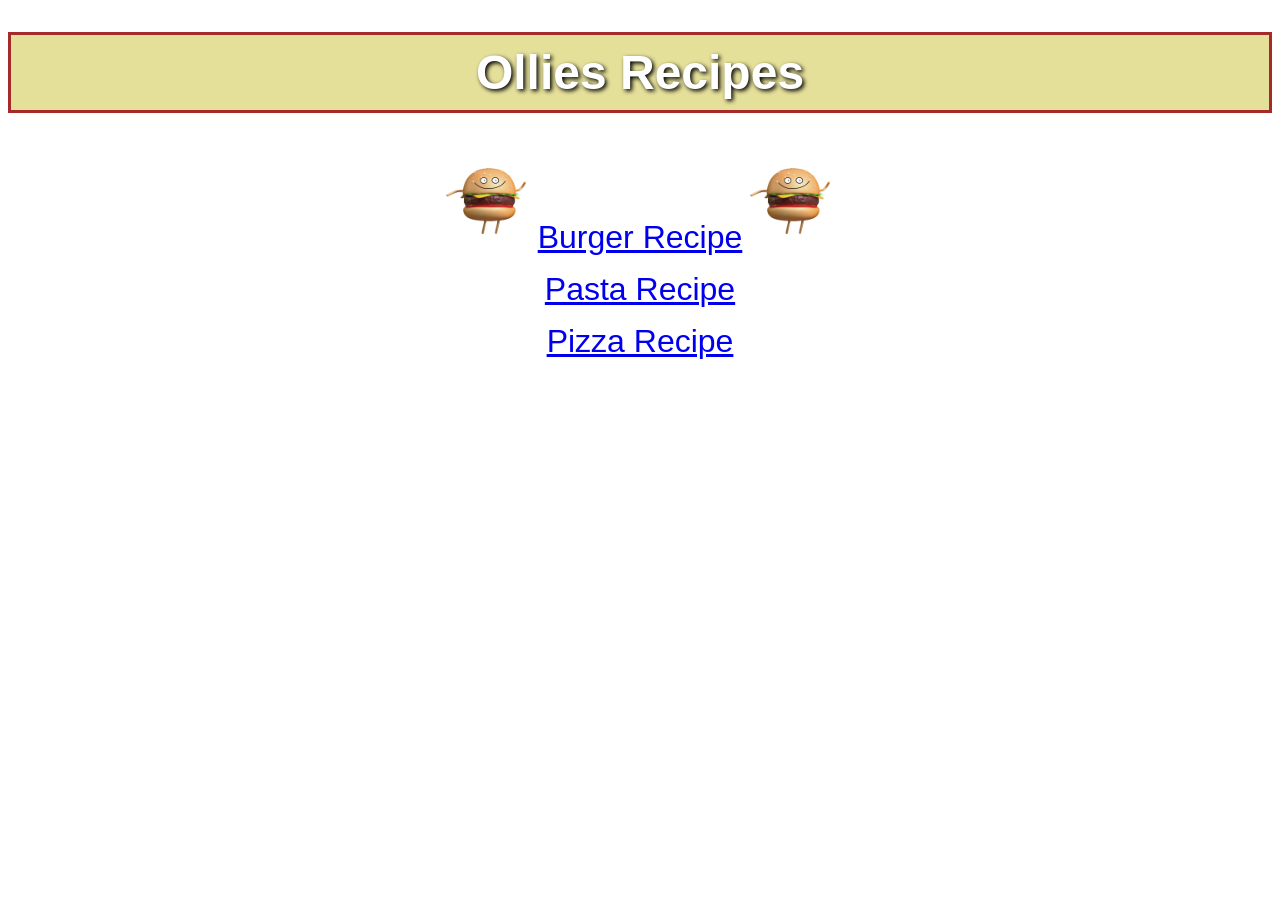
<file: index.html>
<!DOCTYPE html>
<html lang="en">
<head>
    <meta charset="UTF-8">
    <meta name="viewport" content="width=device-width, initial-scale=1.0">
    <link rel="stylesheet" href="style.css">
    <title>Ollies Recipes</title>
</head>
<body>
    <h1  class="hometitle">Ollies Recipes</h1>
        <ul class="recipelist">
        <li class="one"><img class = "gif" src="gifs/burger.gif"><a href="recipes/burger.html">Burger Recipe</a><img class = "gif" src="gifs/burger.gif"></li>
        <li class = "two"><a href="recipes/pasta.html">Pasta Recipe</a></li>
        <li class = "three"><a href="recipes/pizza.html">Pizza Recipe</a></li>
    </ul>

</body>
</html>
</file>
<file: style.css>
html{
    box-sizing: border-box;
}

.hometitle{
    font-family:Arial, Helvetica, sans-serif;
    box-sizing: border-box;
    display: block;
    color: rgb(255, 255, 255);
    text-shadow: 2px 2px 4px black;
    background-color: rgb(228, 223, 153);
    padding:10px;
    text-align: center;
    border-color: brown;
    border-style: solid;
    font-size: 48px;
    
}

.recipelist{
    font-family:Arial, Helvetica, sans-serif;
    box-sizing: border-box;
    text-align: center;
    padding:3px;
    list-style-type: none;
    font-size: 32px;
}

.one{
    margin-bottom:15px;
}

.two{
    margin-bottom: 15px;
}

.gif{
    box-sizing: border-box;
    display:inline;
    width: 100px;
    height: auto;
}

.description{
    font-size:28px;
}   

.link{
    color:rgb(235, 59, 238)
}

.instructions{
    font-family:'Courier New', Courier, monospace;
    text-align: left;
    margin-left:50px;
}
.stepslist{
    list-style-type: none;
    margin-bottom:40px;
}

.home{
    color:orchid;
    font-size:30px;
    display:block;
}

.burgerpic{
    width: 300px;
    height:auto;

}
</file>
